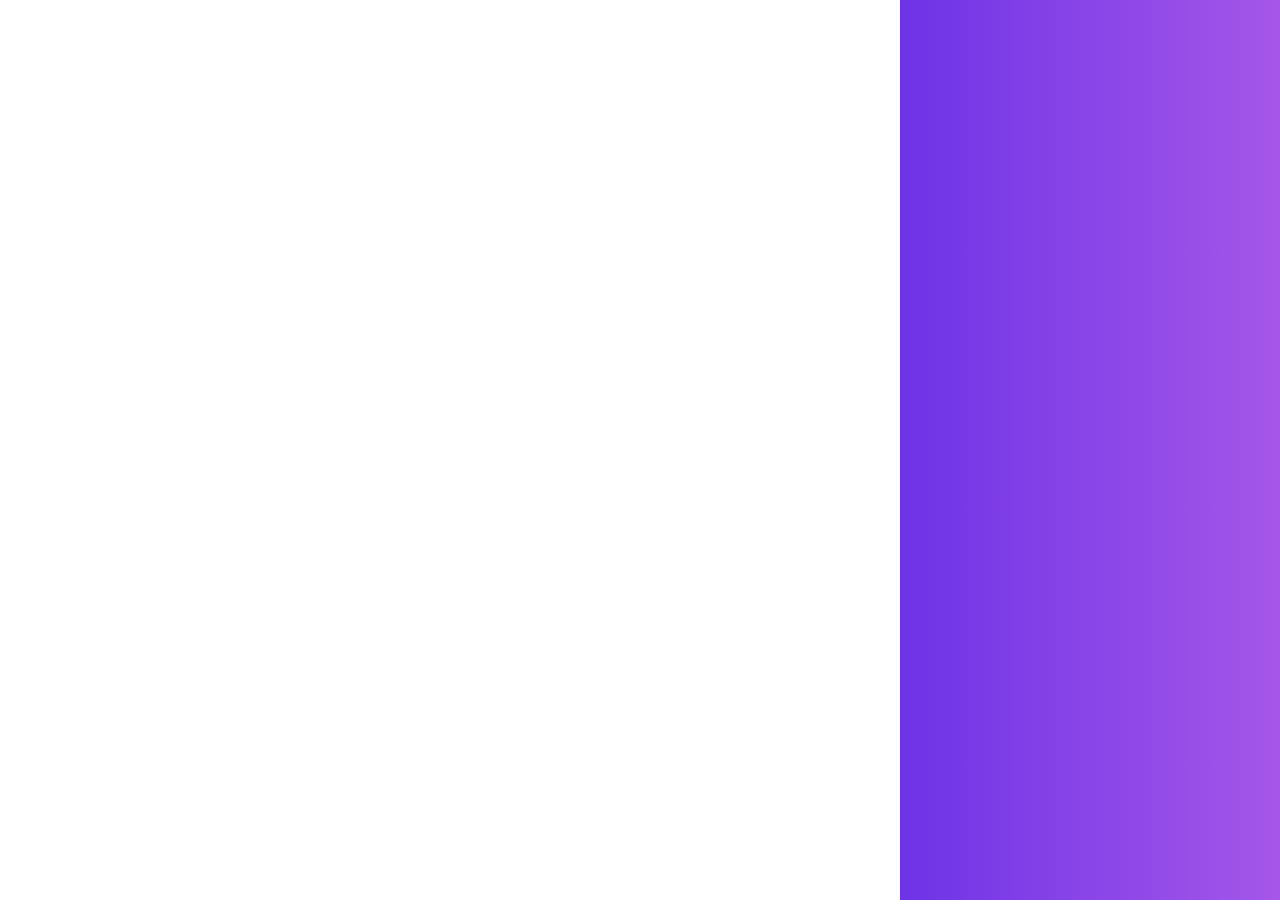
<file: html/index.html>
<!DOCTYPE html>
<html lang="en">
	<head>
		<meta charset="UTF-8" />
		<meta http-equiv="X-UA-Compatible" content="IE=edge" />
		<meta name="viewport" content="width=device-width, initial-scale=1.0" />
		<link
			rel="stylesheet"
			href="https://cdnjs.cloudflare.com/ajax/libs/font-awesome/6.2.0/css/all.min.css"
			integrity="sha512-xh6O/CkQoPOWDdYTDqeRdPCVd1SpvCA9XXcUnZS2FmJNp1coAFzvtCN9BmamE+4aHK8yyUHUSCcJHgXloTyT2A=="
			crossorigin="anonymous"
			referrerpolicy="no-referrer"
		/>

		<link rel="stylesheet" href="/css/style.css" />
		<title>Profile</title>
	</head>

	<body>
		<!-- Main Profile Content Landing Page -->
		<main>
			<img src="/img/profile.jpg" alt="" />
			<header>
				<div class="title">
					<h1>Lia Vern</h1>
					<p>Web Developer</p>
				</div>

				<div class="profile-description">
					<p class="description">
						Lorem ipsum dolor sit amet consectetur adipisicing elit. Dolores explicabo
						aperiam est? Laudantium quia ad, dolorum odio vel obcaecati quasi qui
						deserunt, placeat aliquam eaque odit recusandae ducimus nostrum aperiam
						magnam quidem hic numquam enim esse at doloremque nobis. Nesciunt.
					</p>
					<p class="socials">
						<a href="https://www.linkedin.com/in/hernandez-mark-julius-m-ab85a4225/"
							><i class="fa-brands fa-linkedin-in"></i
						></a>
						<a href="https://twitter.com/mjayyy22"
							><i class="fa-brands fa-twitter"></i>
						</a>
						<a href="https://github.com/Sawamura08?tab=repositories"
							><i class="fa-brands fa-github"></i
						></a>
					</p>
				</div>
				<a href="/html/profile-first-page.html" class="btn">Enter</a>
			</header>
		</main>
	</body>
</html>
</file>
<file: css/style.css>
@import url("https://fonts.googleapis.com/css2?family=Ubuntu:wght@300;500;700&display=swap");

/* Reset */

* {
	box-sizing: border-box;
	margin: 0;
	padding: 0;
}

html {
	scroll-behavior: smooth;
}

/* Variables */
:root {
	/* colors */
	--PRIMARY-COLOR: #f8f7ff;
	--SECONDARY-COLOR: #ffeedd;
	--SEMI-DARK-COLOR: #b8b8ff;
	--DARK-COLOR: #9381ff;
	--ALTERNATIVE-COLOR: #ffd8be;
}

/* General Styles */

body {
	max-width: 100%;
	height: 100vh;
	font-family: "Ubuntu", sans-serif;
}

/* Main */
main {
	display: flex;
	flex-direction: column;
	width: 100%;
}

main img {
	max-width: 100%;
	animation: profile 1.5s forwards;
	opacity: 0;
}

@keyframes profile {
	from {
		opacity: 0;
	}

	to {
		opacity: 1;
	}
}

/* Header */
header {
	display: flex;
	flex-direction: column;
	justify-content: center;
	align-items: center;

	background: #8e2de2; /* fallback for old browsers */
	background: -webkit-linear-gradient(
		to right,
		#4a00e0,
		#8e2de2
	); /* Chrome 10-25, Safari 5.1-6 */
	background: linear-gradient(
		to right,
		#4a00e0,
		#8e2de2
	); /* W3C, IE 10+/ Edge, Firefox 16+, Chrome 26+, Opera 12+, Safari 7+ */
	text-align: center;
	padding: 1.2rem;
	opacity: 0.8;
}

/* Title */

.title {
	margin: 1rem 0;
	border-bottom: solid 1px var(--PRIMARY-COLOR);
	width: 100%;
	color: var(--PRIMARY-COLOR);
	animation: titles 1s forwards 1s;
	position: relative;
	opacity: 0;
}

@keyframes titles {
	from {
		left: -100px;
	}

	to {
		left: 0;
		opacity: 1;
	}
}

.title h1 {
	font-size: 3rem;
	font-weight: 700;
	margin: 0.5rem 0;
}

.title p {
	font-size: 1.2rem;
	font-weight: 400;
	margin: 0.5rem 0;
}

/* Title Short description */

.profile-description {
	color: var(--PRIMARY-COLOR);
	line-height: 1.5;
	width: 100%;
	animation: description 1s forwards 1s;
	opacity: 0;
	position: relative;
}

@keyframes description {
	from {
		right: -100px;
	}

	to {
		right: 0;
		opacity: 1;
	}
}

.profile-description .description {
	font-size: 1rem;
	font-weight: 300;
}

/* Social Media Accounts */
.profile-description .socials {
	font-size: 1.5rem;
	margin: 1rem auto;
	width: 100%;
}

.profile-description .socials i {
	margin: 0 0.5rem;
	padding: 1rem;
	border-radius: 50%;
	color: rgba(255, 255, 255, 0.8);
	transition: transform 0.2s ease-in-out;
}

.profile-description .socials i:hover {
	transform: scale(115%);
}

.fa-linkedin-in {
	background: #457fca; /* fallback for old browsers */
	background: -webkit-linear-gradient(
		to right,
		#5691c8,
		#457fca
	); /* Chrome 10-25, Safari 5.1-6 */
	background: linear-gradient(
		to right,
		#5691c8,
		#457fca
	); /* W3C, IE 10+/ Edge, Firefox 16+, Chrome 26+, Opera 12+, Safari 7+ */
}

.fa-twitter {
	background: #56ccf2; /* fallback for old browsers */
	background: -webkit-linear-gradient(
		to right,
		#2f80ed,
		#56ccf2
	); /* Chrome 10-25, Safari 5.1-6 */
	background: linear-gradient(
		to right,
		#2f80ed,
		#56ccf2
	); /* W3C, IE 10+/ Edge, Firefox 16+, Chrome 26+, Opera 12+, Safari 7+ */
}

.fa-github {
	background: #bdc3c7; /* fallback for old browsers */
	background: -webkit-linear-gradient(
		to right,
		#2c3e50,
		#bdc3c7
	); /* Chrome 10-25, Safari 5.1-6 */
	background: linear-gradient(
		to right,
		#2c3e50,
		#bdc3c7
	); /* W3C, IE 10+/ Edge, Firefox 16+, Chrome 26+, Opera 12+, Safari 7+ */
}

.btn {
	margin: 1rem;
	padding: 1.2rem;
	font-size: 1.2rem;
	width: 80%;
	border-radius: 20px;
	border: solid 2px var(--PRIMARY-COLOR);
	outline: none;
	text-decoration: none;
	background: #654ea3; /* fallback for old browsers */
	background: #834d9b; /* fallback for old browsers */
	background: -webkit-linear-gradient(
		to right,
		#d04ed6,
		#834d9b
	); /* Chrome 10-25, Safari 5.1-6 */
	background: linear-gradient(
		to right,
		#d04ed6,
		#834d9b
	); /* W3C, IE 10+/ Edge, Firefox 16+, Chrome 26+, Opera 12+, Safari 7+ */

	color: var(--SECONDARY-COLOR);
	opacity: 0;
	animation-name: button;
	animation-duration: 1s;
	animation-fill-mode: forwards;
	animation-delay: 1s;
	transition: transform 0.5s ease-in-out;
}

@keyframes button {
	from {
		opacity: 0;
	}

	to {
		opacity: 1;
	}
}

.btn:hover {
	transform: scale(90%);
}

/* Media Queries */

@media all and (min-width: 700px) {
	.title h1 {
		font-size: 5rem;
	}

	.title p {
		font-size: 2rem;
	}

	.socials a {
		font-size: 2rem;
		text-decoration: none;
	}
}

@media all and (min-width: 1000px) {
	main {
		display: flex;
		flex-flow: row;
		max-height: 100vh;
	}

	main img {
		width: 100vh;
	}

	.title h1 {
		font-size: 3rem;
	}
}

@media all and (min-height: 1000px) and (orientation: landscape) {
	main {
		display: flex;
		flex-flow: row;
		max-height: 100vh;
	}

	main img {
		width: 100vh;
	}

	.title h1 {
		font-size: 3rem;
	}

	.btn {
		width: 100%;
	}
}
</file>
